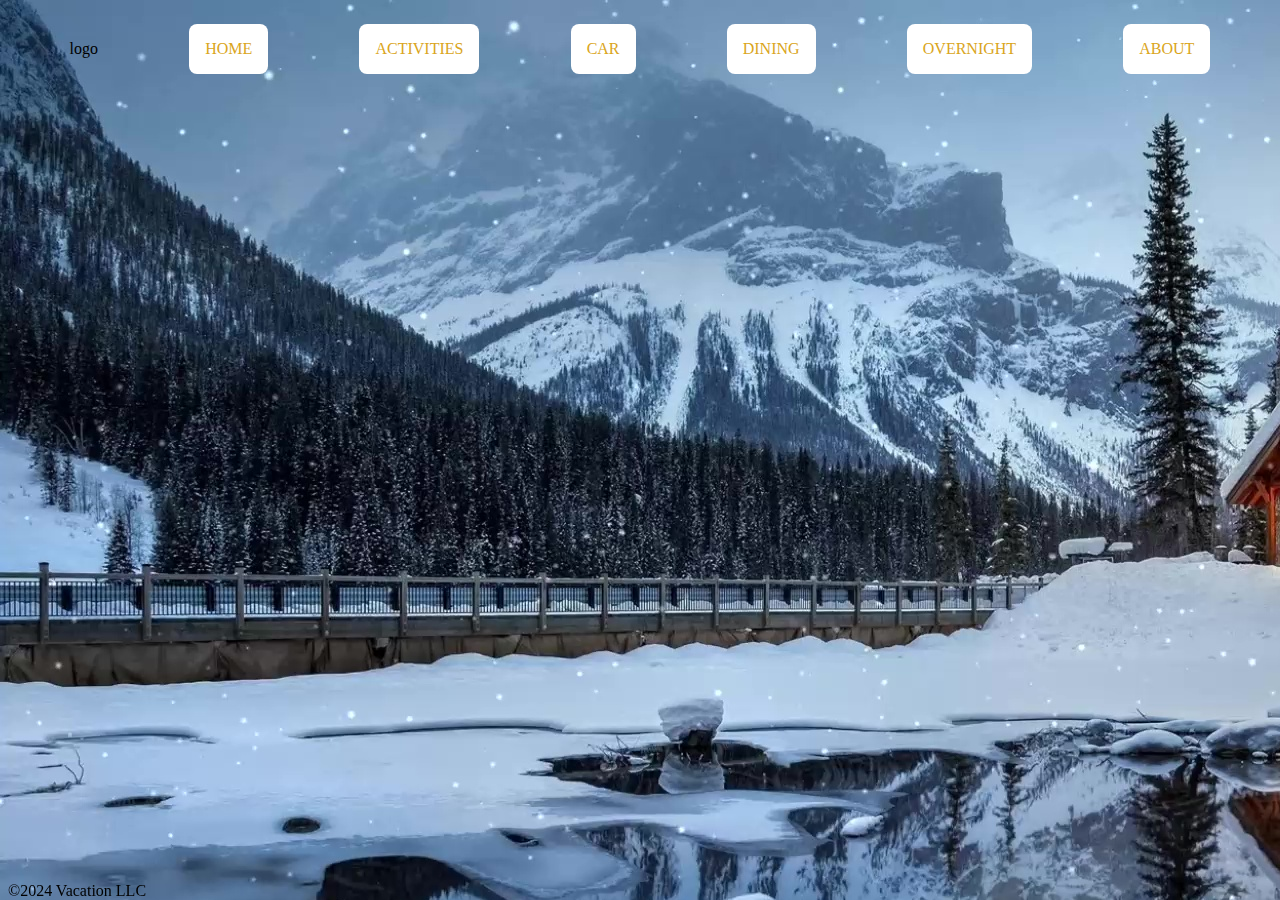
<file: index.html>
<!DOCTYPE html>
<html lang="en">
<head>
    <meta charset="UTF-8">
    <meta name="viewport" content="width=\, initial-scale=1.0">
    <title>Vacation</title>
    <link rel="stylesheet" href="./styles/main.css">
    <script src="./scripts/main.js"></script>
    
    <link href="https://cdn.jsdelivr.net/npm/bootstrap@5.1.3/dist/css/bootstrap.min.css" rel="stylesheet" integrity="sha384-1BmE4kWBq78iYhFldvKuhfTAU6auU8tT94WrHftjDbrCEXSU1oBoqyl2QvZ6jIW3" crossorigin="anonymous">
    <script src="https://cdn.jsdelivr.net/npm/bootstrap@5.3.3/dist/js/bootstrap.bundle.min.js" integrity="sha384-YvpcrYf0tY3lHB60NNkmXc5s9fDVZLESaAA55NDzOxhy9GkcIdslK1eN7N6jIeHz" crossorigin="anonymous"></script>

</head>
<body>
    <nav id="commonNavigation"></nav>

    <header></header>
    <section></section>
    <footer>&copy;2024 Vacation LLC</footer>
</body>
</html>
</file>
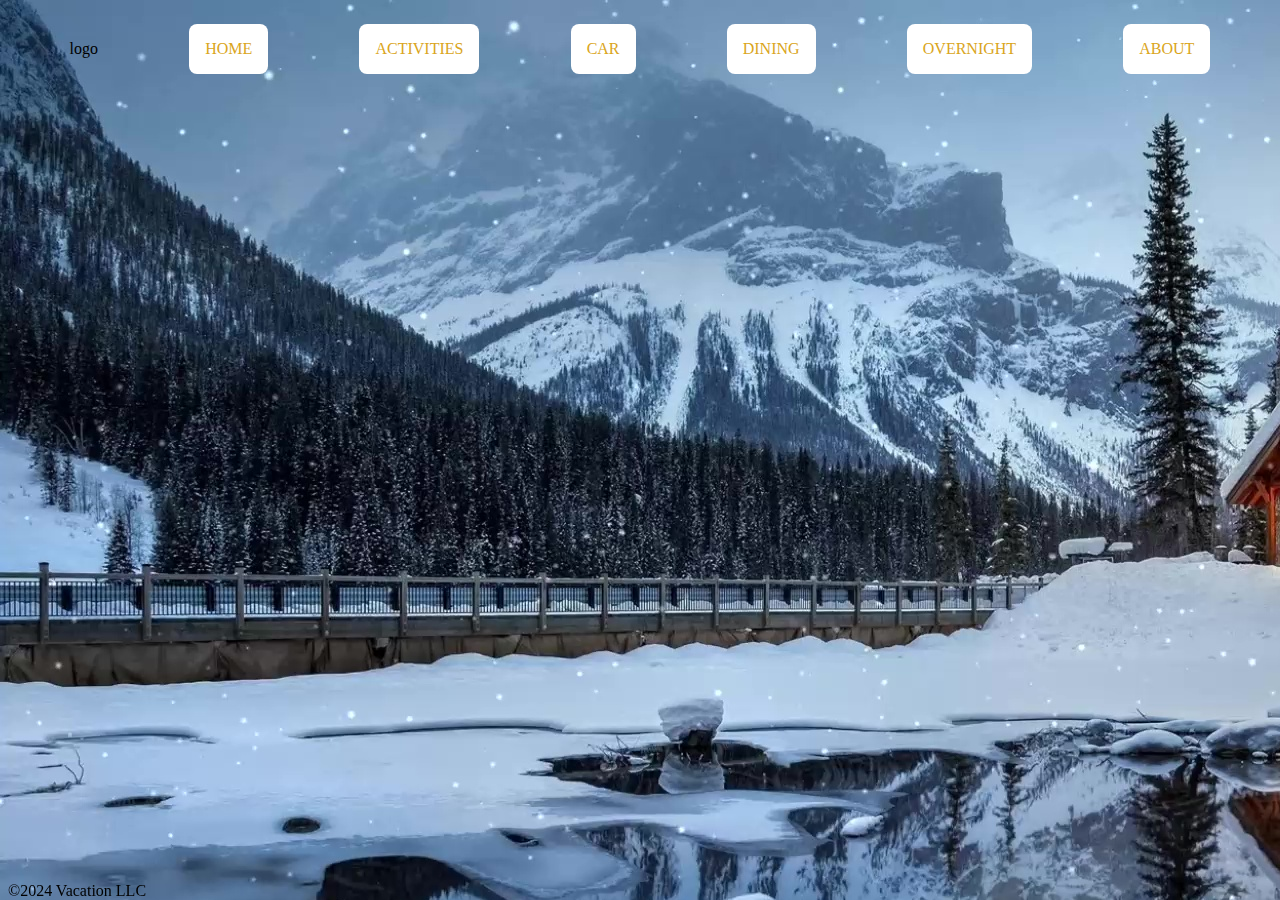
<file: about.html>
<!DOCTYPE html>
<html lang="en">
<head>
    <meta charset="UTF-8">
    <meta name="viewport" content="width=device-width, initial-scale=1.0">
    <title>About</title>
    <link rel="stylesheet" href="./styles/main.css">
    <script src="./scripts/main.js"></script>
    <link href="https://cdn.jsdelivr.net/npm/bootstrap@5.1.3/dist/css/bootstrap.min.css" rel="stylesheet" integrity="sha384-1BmE4kWBq78iYhFldvKuhfTAU6auU8tT94WrHftjDbrCEXSU1oBoqyl2QvZ6jIW3" crossorigin="anonymous">
    <script src="https://cdn.jsdelivr.net/npm/bootstrap@5.3.3/dist/js/bootstrap.bundle.min.js" integrity="sha384-YvpcrYf0tY3lHB60NNkmXc5s9fDVZLESaAA55NDzOxhy9GkcIdslK1eN7N6jIeHz" crossorigin="anonymous"></script>

</head>
<body>
    <nav id="commonNavigation"></nav>

    <header></header>
    <section></section>
    <footer>&copy;2024 Vacation LLC</footer>
</body>
</html>
</file>
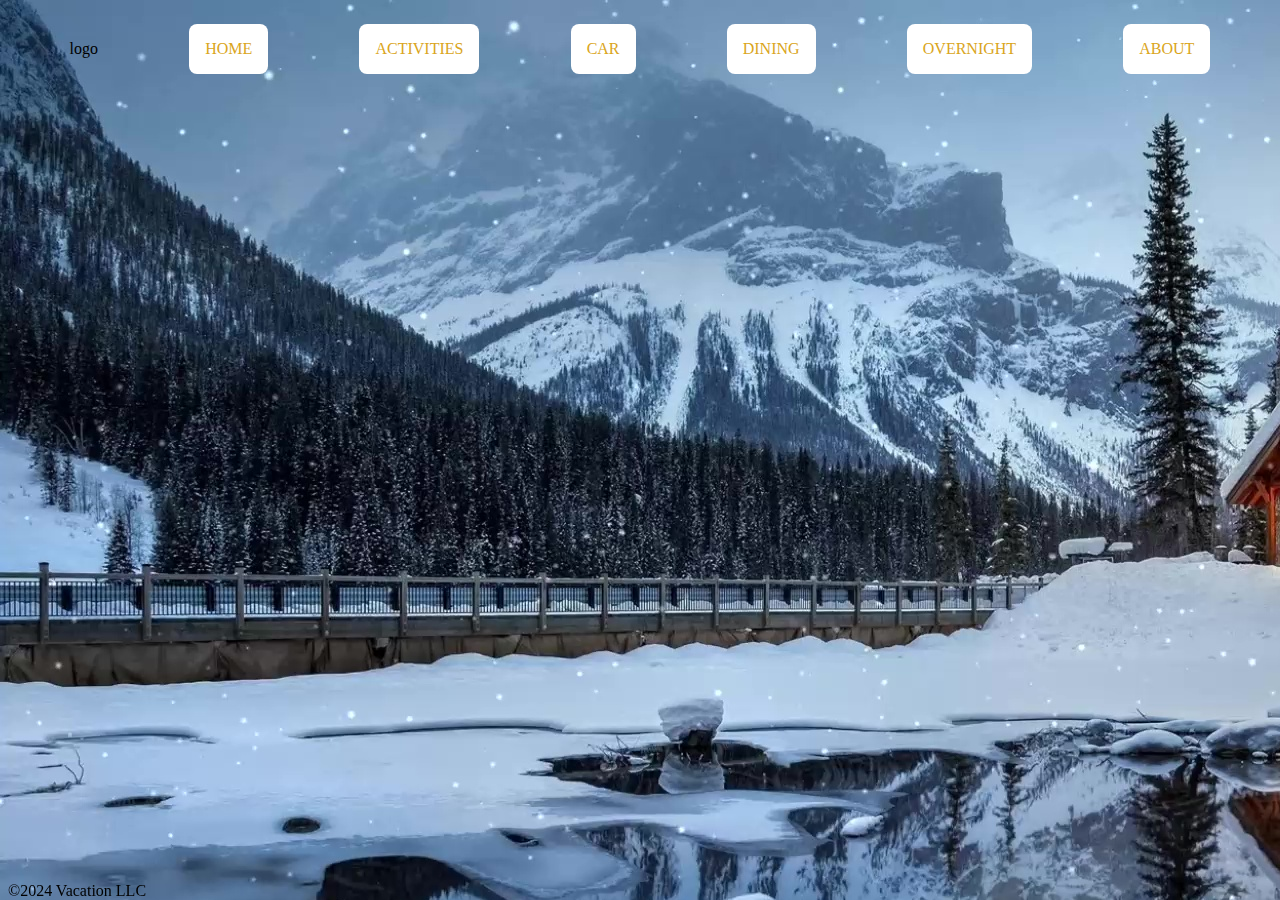
<file: activites.html>
<!DOCTYPE html>
<html lang="en">
<head>
    <meta charset="UTF-8">
    <meta name="viewport" content="width=\, initial-scale=1.0">
    <title>Vacation</title>
    <link rel="stylesheet" href="./styles/main.css">
    <script src="./scripts/main.js"></script>
    <link href="https://cdn.jsdelivr.net/npm/bootstrap@5.1.3/dist/css/bootstrap.min.css" rel="stylesheet" integrity="sha384-1BmE4kWBq78iYhFldvKuhfTAU6auU8tT94WrHftjDbrCEXSU1oBoqyl2QvZ6jIW3" crossorigin="anonymous">
</head>
<body>
    <nav id="commonNavigation"></nav>

    <header></header>
    <section></section>
    <footer>&copy;2024 Vacation LLC</footer>
</body>
</html>
</file>
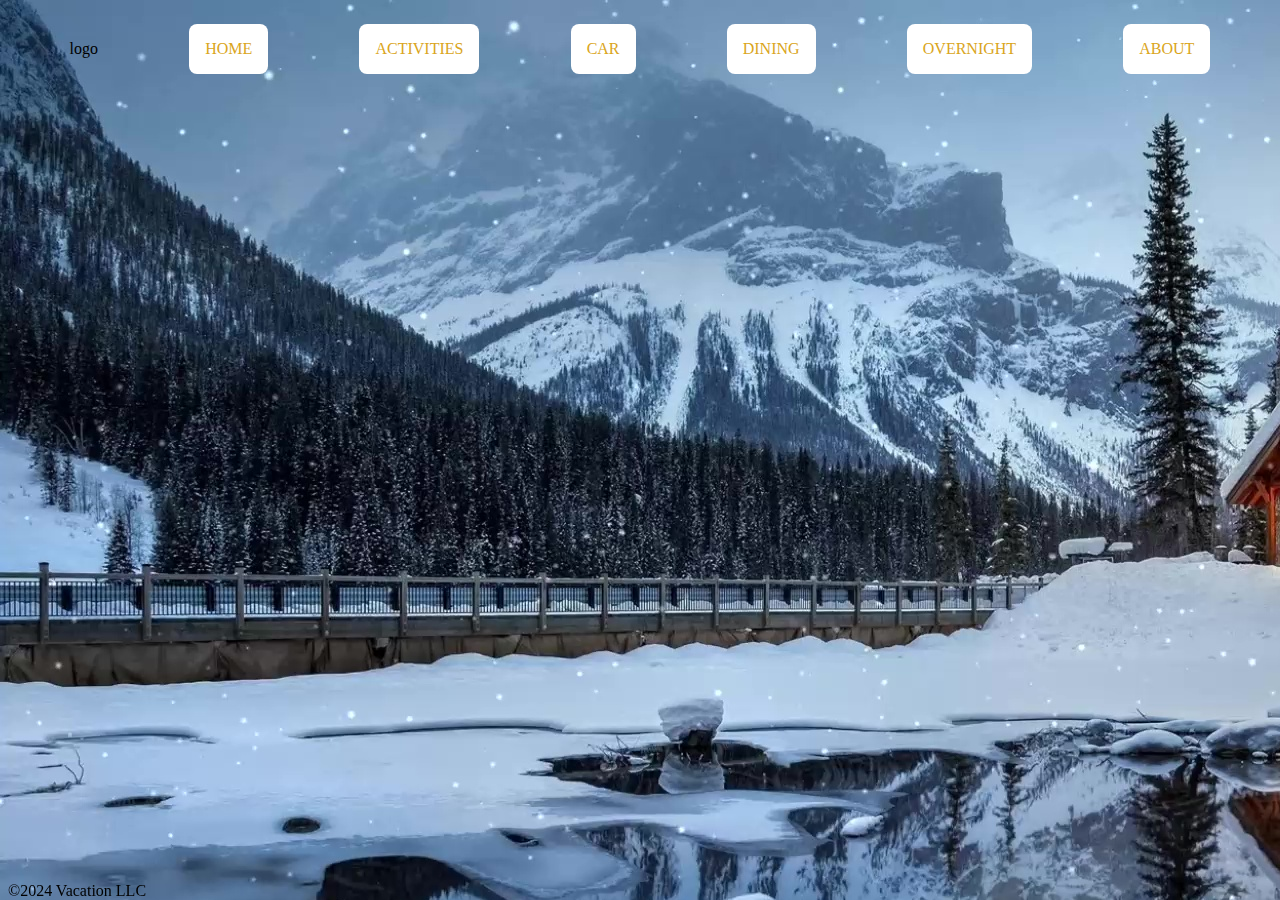
<file: activities.html>
<!DOCTYPE html>
<html lang="en">
<head>
    <meta charset="UTF-8">
    <meta name="viewport" content="width=device-width, initial-scale=1.0">
    <title>Activites</title>
    <link rel="stylesheet" href="./styles/main.css">
    <script src="./scripts/main.js"></script>
    <link href="https://cdn.jsdelivr.net/npm/bootstrap@5.1.3/dist/css/bootstrap.min.css" rel="stylesheet" integrity="sha384-1BmE4kWBq78iYhFldvKuhfTAU6auU8tT94WrHftjDbrCEXSU1oBoqyl2QvZ6jIW3" crossorigin="anonymous">
    <script src="https://cdn.jsdelivr.net/npm/bootstrap@5.3.3/dist/js/bootstrap.bundle.min.js" integrity="sha384-YvpcrYf0tY3lHB60NNkmXc5s9fDVZLESaAA55NDzOxhy9GkcIdslK1eN7N6jIeHz" crossorigin="anonymous"></script>

</head>
<body>
    <nav id="commonNavigation"></nav>

    <header></header>
    <section></section>
    <footer>&copy;2024 Vacation LLC</footer>
</body>
</html>
</file>
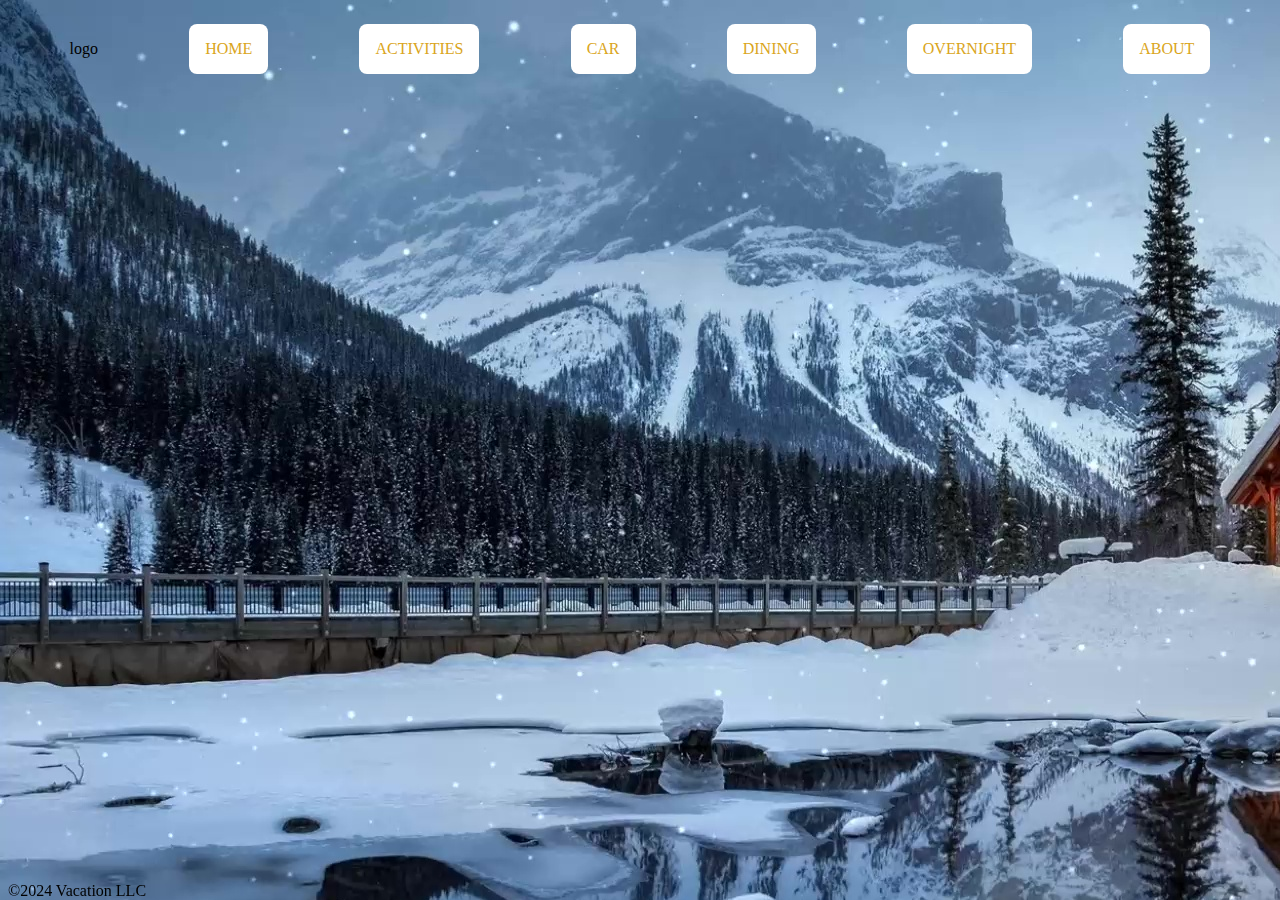
<file: car.html>
<!DOCTYPE html>
<html lang="en">
<head>
    <meta charset="UTF-8">
    <meta name="viewport" content="width=device-width, initial-scale=1.0">
    <title>Car</title>
    <link rel="stylesheet" href="./styles/main.css">
    <script src="./scripts/main.js"></script>
    <link href="https://cdn.jsdelivr.net/npm/bootstrap@5.1.3/dist/css/bootstrap.min.css" rel="stylesheet" integrity="sha384-1BmE4kWBq78iYhFldvKuhfTAU6auU8tT94WrHftjDbrCEXSU1oBoqyl2QvZ6jIW3" crossorigin="anonymous">
    <script src="https://cdn.jsdelivr.net/npm/bootstrap@5.3.3/dist/js/bootstrap.bundle.min.js" integrity="sha384-YvpcrYf0tY3lHB60NNkmXc5s9fDVZLESaAA55NDzOxhy9GkcIdslK1eN7N6jIeHz" crossorigin="anonymous"></script>

</head>
<body>
    <nav id="commonNavigation"></nav>

    <header></header>
    <section></section>
    <footer>&copy;2024 Vacation LLC</footer>
</body>
</html>
</file>
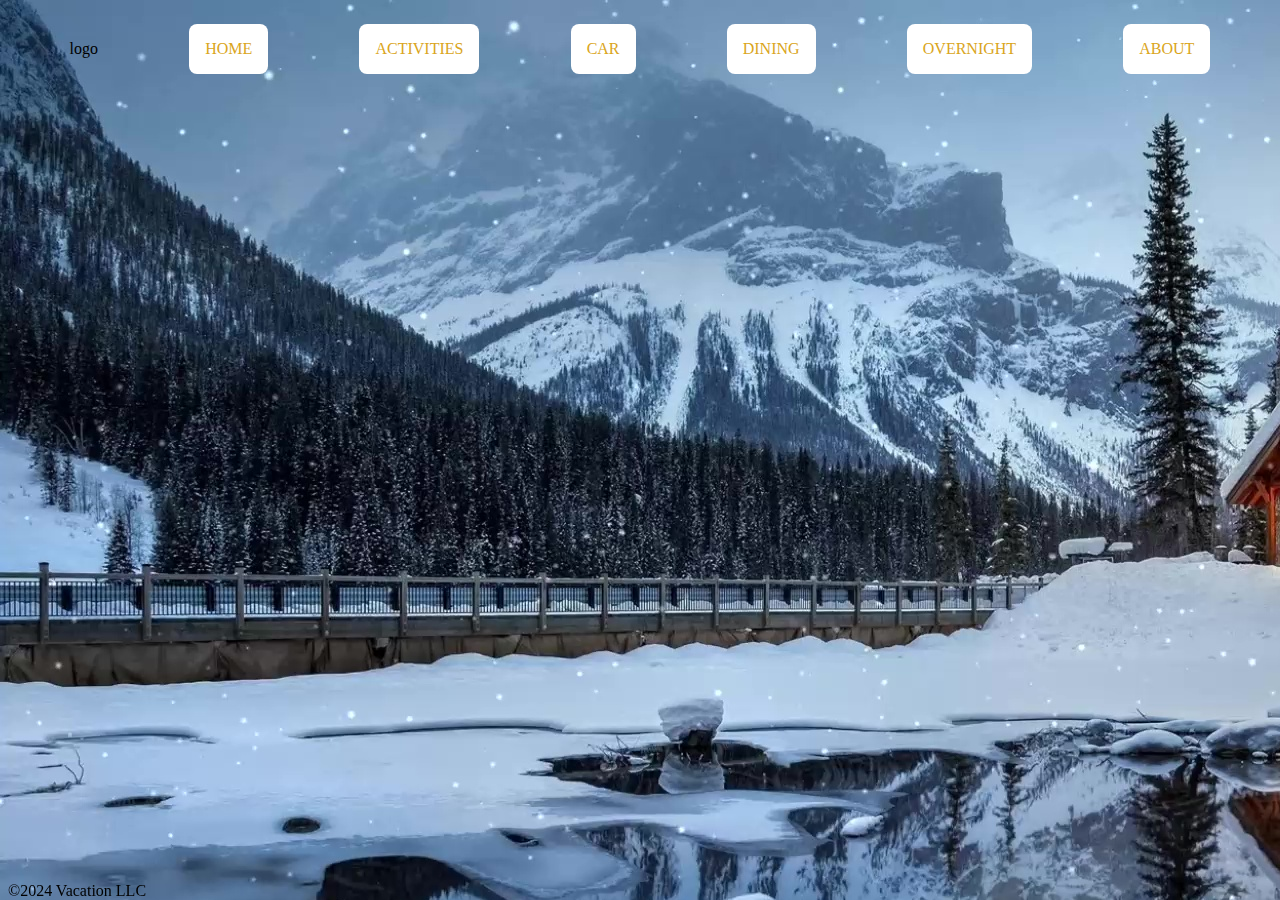
<file: dining.html>
<!DOCTYPE html>
<html lang="en">
<head>
    <meta charset="UTF-8">
    <meta name="viewport" content="width=device-width, initial-scale=1.0">
    <title>Dining</title>
    <link rel="stylesheet" href="./styles/main.css">
    <script src="./scripts/main.js"></script>
    <link href="https://cdn.jsdelivr.net/npm/bootstrap@5.1.3/dist/css/bootstrap.min.css" rel="stylesheet" integrity="sha384-1BmE4kWBq78iYhFldvKuhfTAU6auU8tT94WrHftjDbrCEXSU1oBoqyl2QvZ6jIW3" crossorigin="anonymous">
    <script src="https://cdn.jsdelivr.net/npm/bootstrap@5.3.3/dist/js/bootstrap.bundle.min.js" integrity="sha384-YvpcrYf0tY3lHB60NNkmXc5s9fDVZLESaAA55NDzOxhy9GkcIdslK1eN7N6jIeHz" crossorigin="anonymous"></script>

</head>
<body>
    <nav id="commonNavigation"></nav>

    <header></header>
    <section></section>
    <footer>&copy;2024 Vacation LLC</footer>
</body>
</html>
</file>
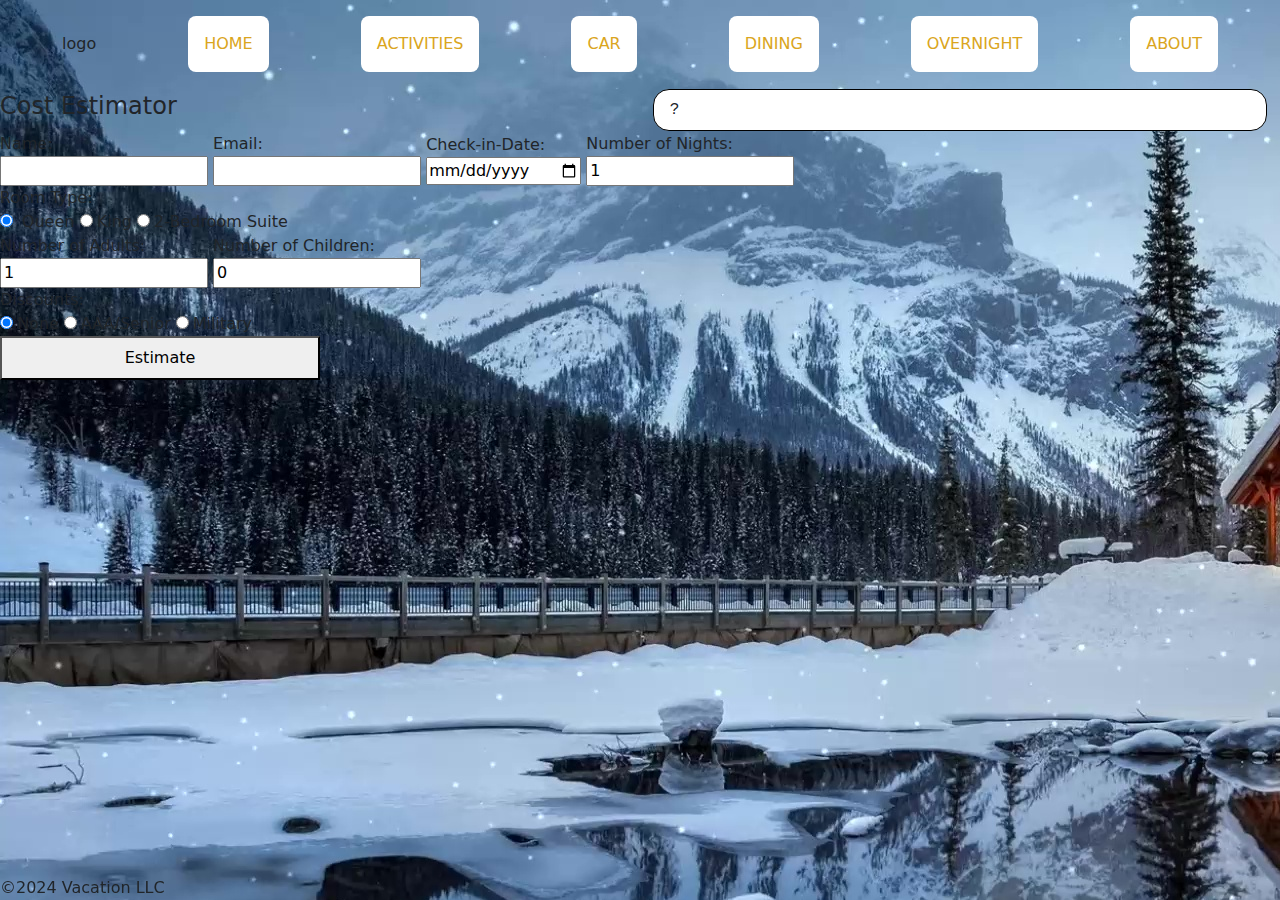
<file: overnight.html>
<!DOCTYPE html>
<html lang="en">
<head>
    <meta charset="UTF-8">
    <meta name="viewport" content="width=device-width, initial-scale=1.0">
    <title>Overnight</title>
    <link rel="stylesheet" href="./styles/main.css">
    <script src="./scripts/main.js"></script>
    <script src="./scripts/overnight.js"></script>

    <link href="https://cdn.jsdelivr.net/npm/bootstrap@5.3.3/dist/css/bootstrap.min.css" rel="stylesheet" integrity="sha384-QWTKZyjpPEjISv5WaRU9OFeRpok6YctnYmDr5pNlyT2bRjXh0JMhjY6hW+ALEwIH" crossorigin="anonymous">
    <script src="https://cdn.jsdelivr.net/npm/bootstrap@5.3.3/dist/js/bootstrap.bundle.min.js" integrity="sha384-YvpcrYf0tY3lHB60NNkmXc5s9fDVZLESaAA55NDzOxhy9GkcIdslK1eN7N6jIeHz" crossorigin="anonymous"></script>
    
</head>
<body>
    <nav id="commonNavigation"></nav>
    <header></header>
    <section id="overnightSection"></section>
        <div id="calcuation">
            <legend>Cost Estimator</legend>
            <label>Name:<input type="text" id="guestName"></label>
            <label>Email:<input type="email" id="guestEmail"></label>
            <label>Check-in-Date:<input type="date" id="checkInDate"></label>
            <label>Number of Nights:<input type="number" id="nights" value="1"></label>
            <div id="roomTypes">
                <div id="roomType">Room Type:</div>
                <label><input type="radio" name="roomTypes" id="queen" value="queen" checked="checked"> Queen</label>
                <label><input type="radio" name="roomTypes" id="king" value="king">King</label>
                <label><input type="radio" name="roomTypes" id="suite" value="suite">2-Bedroom Suite</label>
            </div>
            <label>Number of Adults:<input type="number" id="adults" value="1"></label>
            <label>Number of Children:<input type="number" id="children" value="0"></label>
            <div id="discounts">
                <div id="discount">Discounts:</div>
                <label><input type="radio" name="discounts" value="0" id="discountNone" checked="checked">None</label>
                <label><input type="radio" name="discounts" value="10" id="discountAAASenior">AAA/Senior</label>
                <label><input type="radio" name="discounts" value="20" id="discountMilitary">Military</label>
            </div>
            <button id="estimate">Estimate</button>
            <div id="output">?</div>
        </div>
    </section>
    <footer>&copy;2024 Vacation LLC</footer>
</body>
</html>
</file>
<file: styles/main.css>
body {
    font-size: 100%;
    background-image: url("../images/cozycabin.jpg");

}
calculation {
    border: 1px solid rgb(255, 0, 0);
    width: 49vw;
    padding: 1rem;
    margin: auto;
    border-radius: 1rem;
    position: absolute;
    left: 1vw;
    top: 9vh;
}
footer {
    position: fixed;
    bottom: 0;
}



legend {
    float: none;
    width: auto;
    padding: initial;
    margin-bottom: initial;
    font-size: 1.5vh;
    line-height: inherit;
}

input {
    margin-left: 1rem
}

label {
    display: block;
}

input[type="number"],
input[type="text"],
input[type="date"],
input[type="email"] {
    display: block;
}
input[type="radio"],
input[type="chekbox"]{
    margin-right: 0.25rem;
}

#output,
button {
    width: 25%;
    padding: 0.5rem 1rem;
    border-radius: 1rem;
    margin-top: 0.5rem;
}

#output {
    border: 1px solid black;
    position: absolute;
    left: 51vw;
    top: 9vh;
    background-color: white;
    width: 48vw;
    font-family: 'Courier New', Courier, monospace;
}

nav {
    display: flex;
    flex-direction: row;
    align-items: center;
    padding: 1rem;
    justify-content: space-around;
}

nav a {
    display: inline-block;
    background-color: rgb(255, 255, 255);
    padding: 1rem;
    border-radius: 0.5rem;
    color: goldenrod;
    text-decoration: none;
}
</file>
